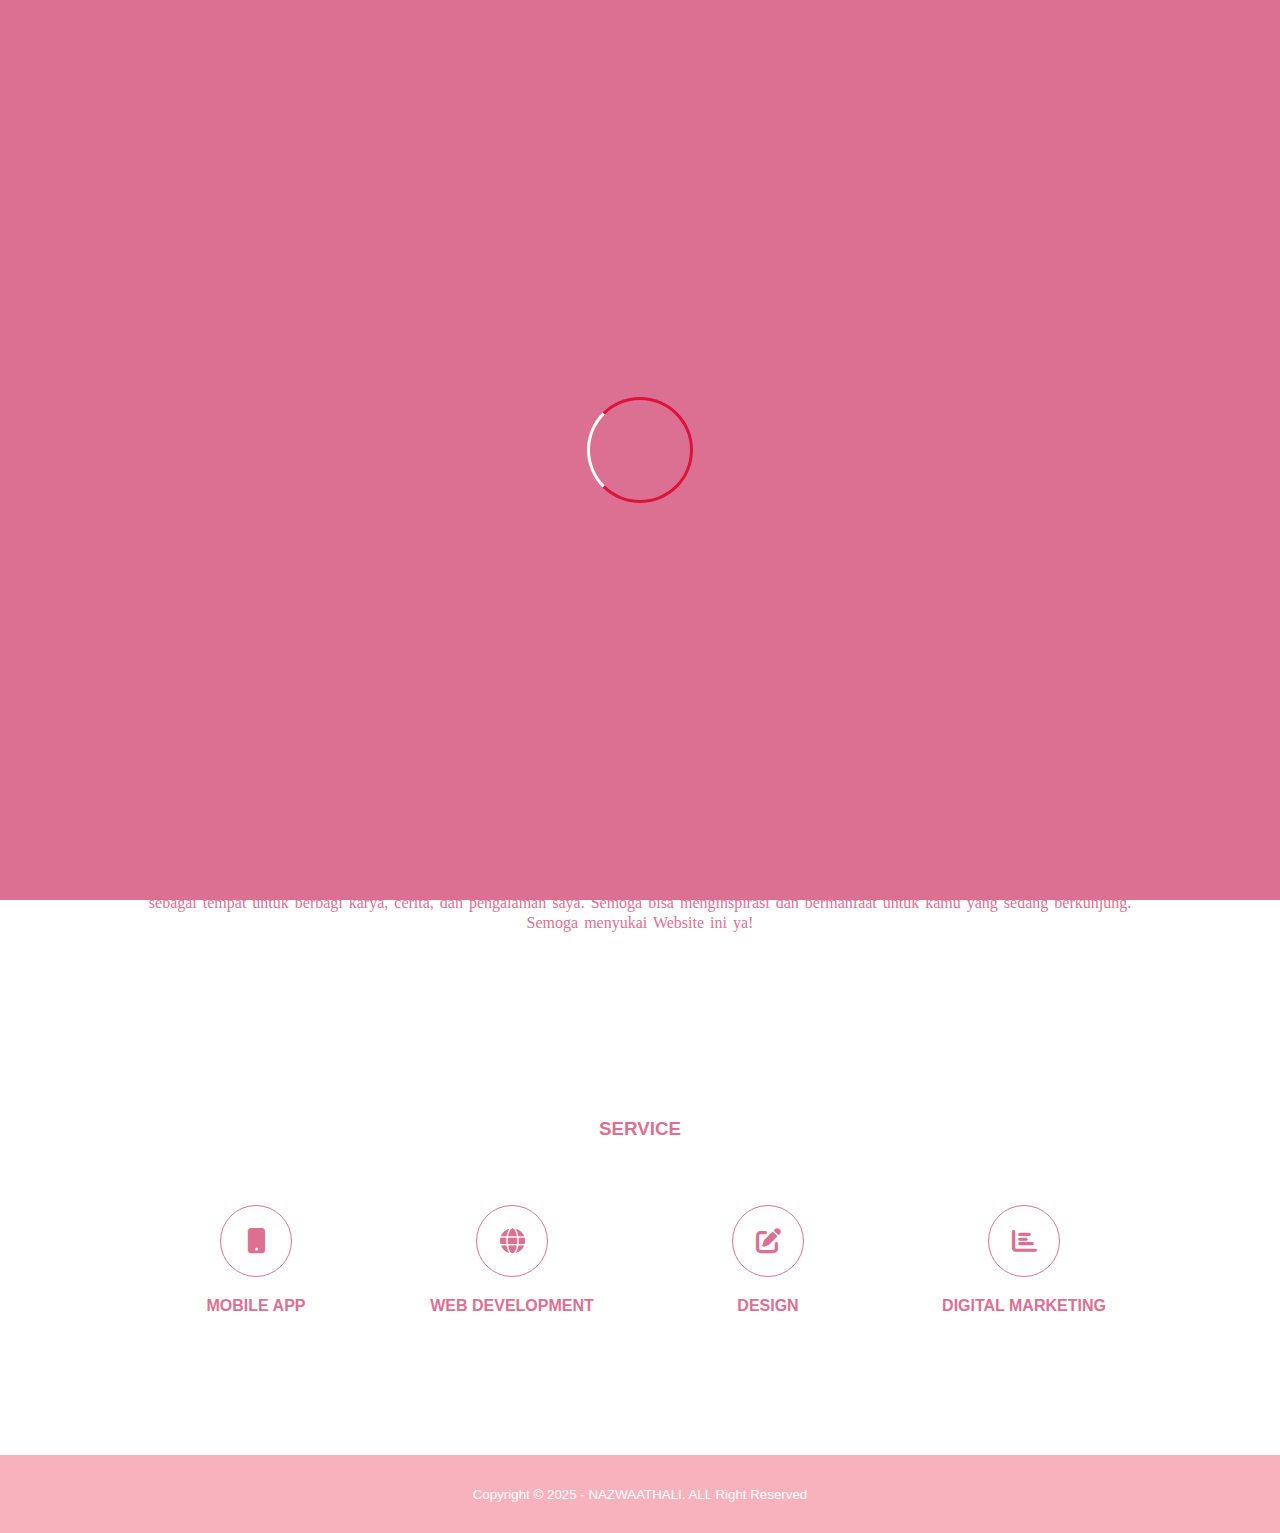
<file: docs/index.HTML>
<!DOCTYPE html>
<html lang="en">
<head>
    <meta charset="utf-8">
    <meta name="viewport" content="widht=device-width, initial-scllae=1">
    <title>NAZWAATHALI</title>
    <link rel="stylesheet"  type="text/css" href="styleWEB.CSS">
    <link  rel="stylesheet" type="text/css" href="https://cdnjs.cloudflare.com/ajax/libs/font-awesome/6.7.2/css/all.min.css">
    <script src="https://code.jquery.com/jquery-3.7.1.js" integrity="sha256-eKhayi8LEQwp4NKxN+CfCh+3qOVUtJn3QNZ0TciWLP4=" crossorigin="anonymous"></script>

</head>
<body>
    <!--loader-->
    <div class="bg-loader">
        <div class="loader"></div>
    </div>
    <!--header-->
    <div class="medsos">
        <div class="container"> 
            <ul>
                <li><a href="#"><i class="fa-brands fa-instagram"></i></a></li>
                <li><a href="#"><i class="fa-brands fa-facebook"></i></a></li>
                <li><a href="#"></a><i class="fa-brands fa-square-twitter"></i></li>
            </ul>
        </div>
    </div>
    <header>
        <div class="container">
        <h1><a href="WEB.HTML">NAZWAATHALI</a></h1>
        <ul>
            <li class="active"><a href="WEB.HTML">HOME</a></li>
            <li><a href="about.html">ABOUT</a></li>
            <li><a href="service.html">SERVICE</a></li>
            <li><a href="contact.html">CONTACT</a></li>
        </ul>
        </div>
    </header>

    <!--banner-->
    <section class="--banner--">
        <h2>WELCOME TO MY WEBSITE</h2>
    </section>

    <!--about-->
    <section class="about">
        <div class="container">
            <h3>ABOUT</h3>
            <p> <strong>HI!Saya Nazwa Althafah Athalia</strong> seorang mahasiswi informatika yang passionate dalam coding,
               bernyanyi, dan membaca .Website ini saya buat sebagai tempat untuk berbagi karya, cerita, 
               dan pengalaman saya. Semoga bisa menginspirasi dan bermanfaat untuk kamu yang sedang berkunjung. 
               Semoga menyukai Website ini ya!
            </p>
        </div>
    </section>

    <!--service-->
    <section class="service">
        <div class="container">
            <h3>SERVICE</h3>
            <div class="box">
                <div class="col-4">
                    <div class="icon"><i class="fa-solid fa-mobile-button"></i></div>
                    <h4>MOBILE APP</h4>
                </div>
                <div class="col-4">
                    <div class="icon"><i class="fa-solid fa-globe"></i></div>
                    <h4>WEB DEVELOPMENT</h4>
                </div>
                <div class="col-4">
                    <div class="icon"><i class="fa-solid fa-edit"></i></div>
                    <h4>DESIGN</h4>
                </div>
                <div class="col-4">
                    <div class="icon"><i class="fa-solid fa-chart-bar"></i></div>
                    <h4>DIGITAL MARKETING </h4>
                </div>
        </div>
    </section>

    <!--footer-->

    <footer>
        <div class="container">
            <small>Copyright &copy; 2025 - NAZWAATHALI. ALL Right Reserved</small>
        </div>
    </footer>

    <script type="text/javascript">
        $(document).ready(function(){
            $(".bg-loader").hide();
        })
    </script>
</body>
</html>
</file>
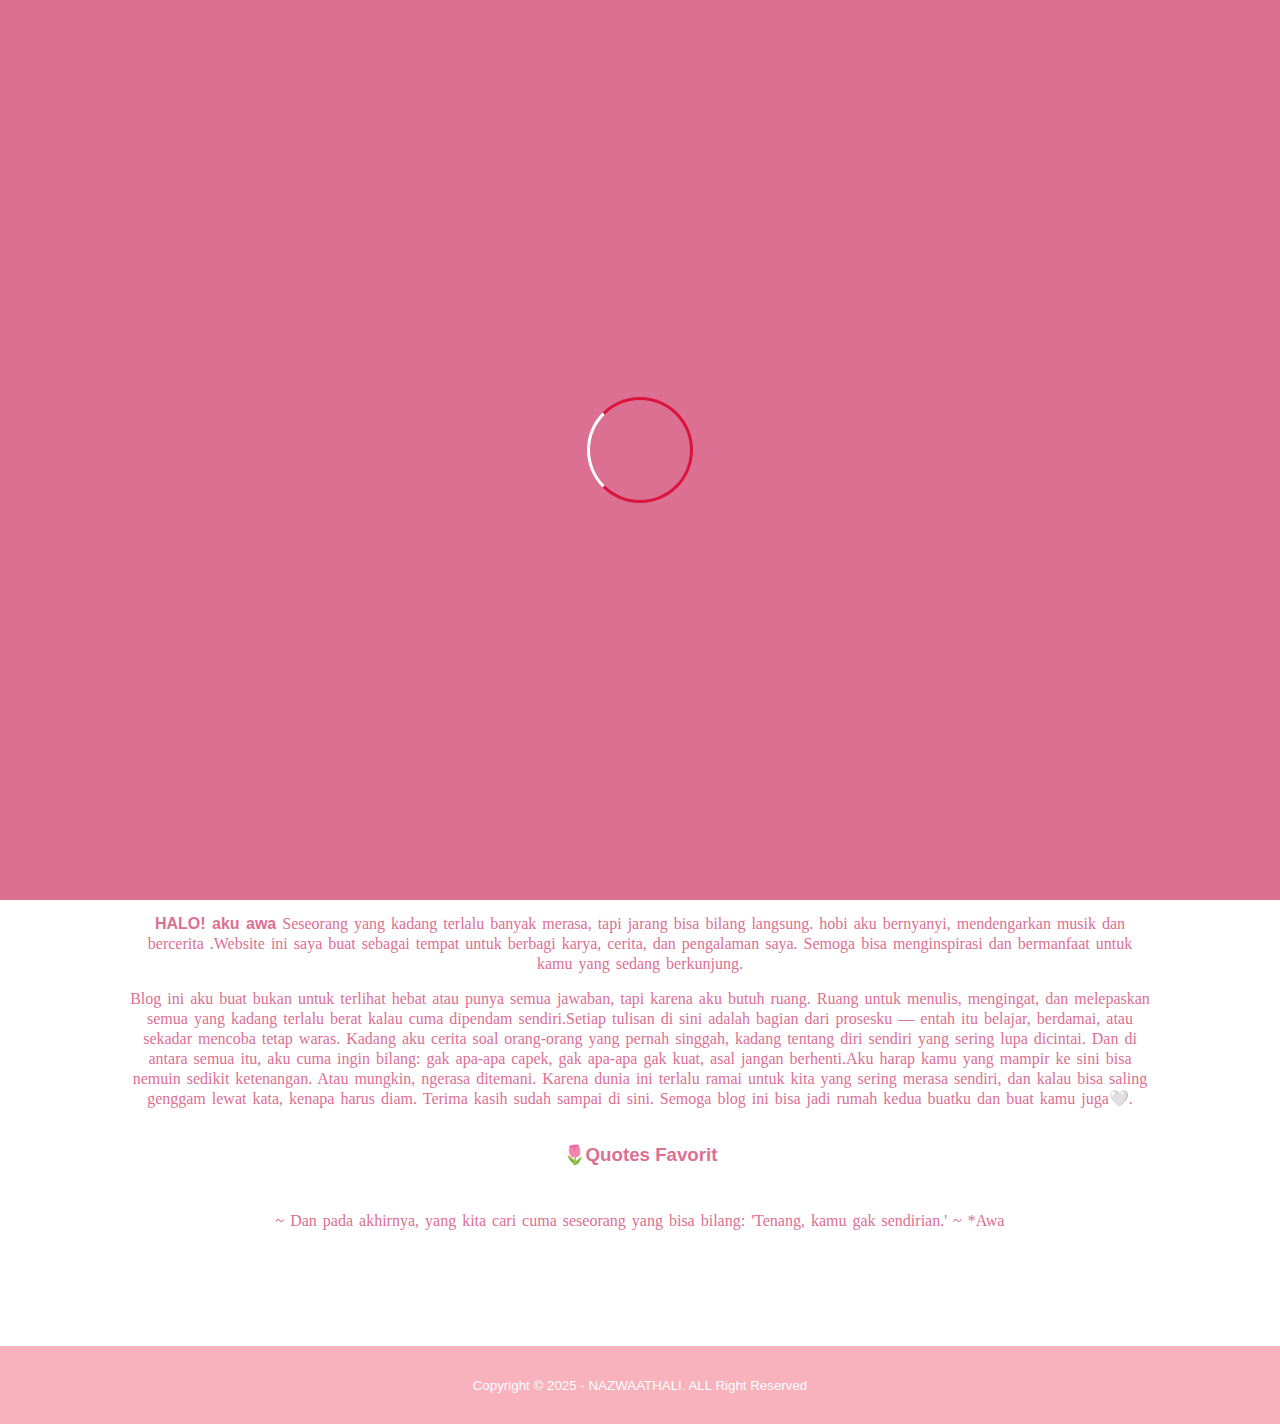
<file: docs/ABOUT.HTML>
<!DOCTYPE html>
<html lang="en">
<head>
    <meta charset="utf-8">
    <meta name="viewport" content="widht=device-width, initial-scllae=1">
    <title>NAZWAATHALI</title>
    <link rel="stylesheet"  type="text/css" href="styleWEB.CSS">
    <link  rel="stylesheet" type="text/css" href="https://cdnjs.cloudflare.com/ajax/libs/font-awesome/6.7.2/css/all.min.css">
    <script src="https://code.jquery.com/jquery-3.7.1.js" integrity="sha256-eKhayi8LEQwp4NKxN+CfCh+3qOVUtJn3QNZ0TciWLP4=" crossorigin="anonymous"></script>

</head>
<body>
    <!--loader-->
    <div class="bg-loader">
        <div class="loader"></div>
    </div>
    <!--header-->
    <div class="medsos">
        <div class="container"> 
            <ul>
                <li><a href="#"><i class="fa-brands fa-instagram"></i></a></li>
                <li><a href="#"><i class="fa-brands fa-facebook"></i></a></li>
                <li><a href="#"></a><i class="fa-brands fa-square-twitter"></i></li>
            </ul>
        </div>
    </div>
    <header>
        <div class="container">
        <h1><a href="index.HTML">NAZWAATHALI</a></h1>
        <ul>
            <li><a href="index.HTML">HOME</a></li>
            <li class="active"><a href="about.html">ABOUT</a></li>
            <li><a href="service.html">SERVICE</a></li>
            <li><a href="contact.html">CONTACT</a></li>
        </ul>
        </div>
    </header>
    <!--label-->
    <section class="label">
        <div class="container">
            <p>HOME / ABOUT</p>
        </div>
    </section>


    <!--about-->
    <section class="about">
        <div class="container">
            <img src="banner.png" width="100%">
            <h3>ABOUT</h3>
            <p> <strong>HALO! aku awa</strong> Seseorang yang kadang terlalu banyak merasa, tapi jarang bisa bilang langsung.
               hobi aku bernyanyi, mendengarkan musik dan bercerita .Website ini saya buat sebagai tempat untuk berbagi karya, cerita, 
               dan pengalaman saya. Semoga bisa menginspirasi dan bermanfaat untuk kamu yang sedang berkunjung.
            </p>
            <p>Blog ini aku buat bukan untuk terlihat hebat atau punya semua jawaban, tapi karena aku butuh ruang. Ruang untuk menulis,
                mengingat, dan melepaskan semua yang kadang terlalu berat kalau cuma dipendam sendiri.Setiap tulisan di sini adalah bagian
                dari prosesku — entah itu belajar, berdamai, atau sekadar mencoba tetap waras. Kadang aku cerita soal orang-orang yang pernah 
                singgah, kadang tentang diri sendiri yang sering lupa dicintai. Dan di antara semua itu, aku cuma ingin bilang: gak apa-apa capek,
                gak apa-apa gak kuat, asal jangan berhenti.Aku harap kamu yang mampir ke sini bisa nemuin sedikit ketenangan. Atau mungkin, ngerasa ditemani.
                Karena dunia ini terlalu ramai untuk kita yang sering merasa sendiri, dan kalau bisa saling genggam lewat kata, kenapa harus diam.
                Terima kasih sudah sampai di sini. Semoga blog ini bisa jadi rumah kedua buatku dan buat kamu juga🤍.
            </p>
            <h3>🌷Quotes Favorit </h3>
            <p>~ Dan pada akhirnya, yang kita cari cuma seseorang yang bisa bilang: 'Tenang, kamu gak sendirian.' ~ *Awa</p>
        </div>
    </section>

    <!--footer-->

    <footer>
        <div class="container">
            <small>Copyright &copy; 2025 - NAZWAATHALI. ALL Right Reserved</small>
        </div>
    </footer>

    <script type="text/javascript">
        $(document).ready(function(){
            $(".bg-loader").hide();
        })
    </script>
</body>
</html>
</file>
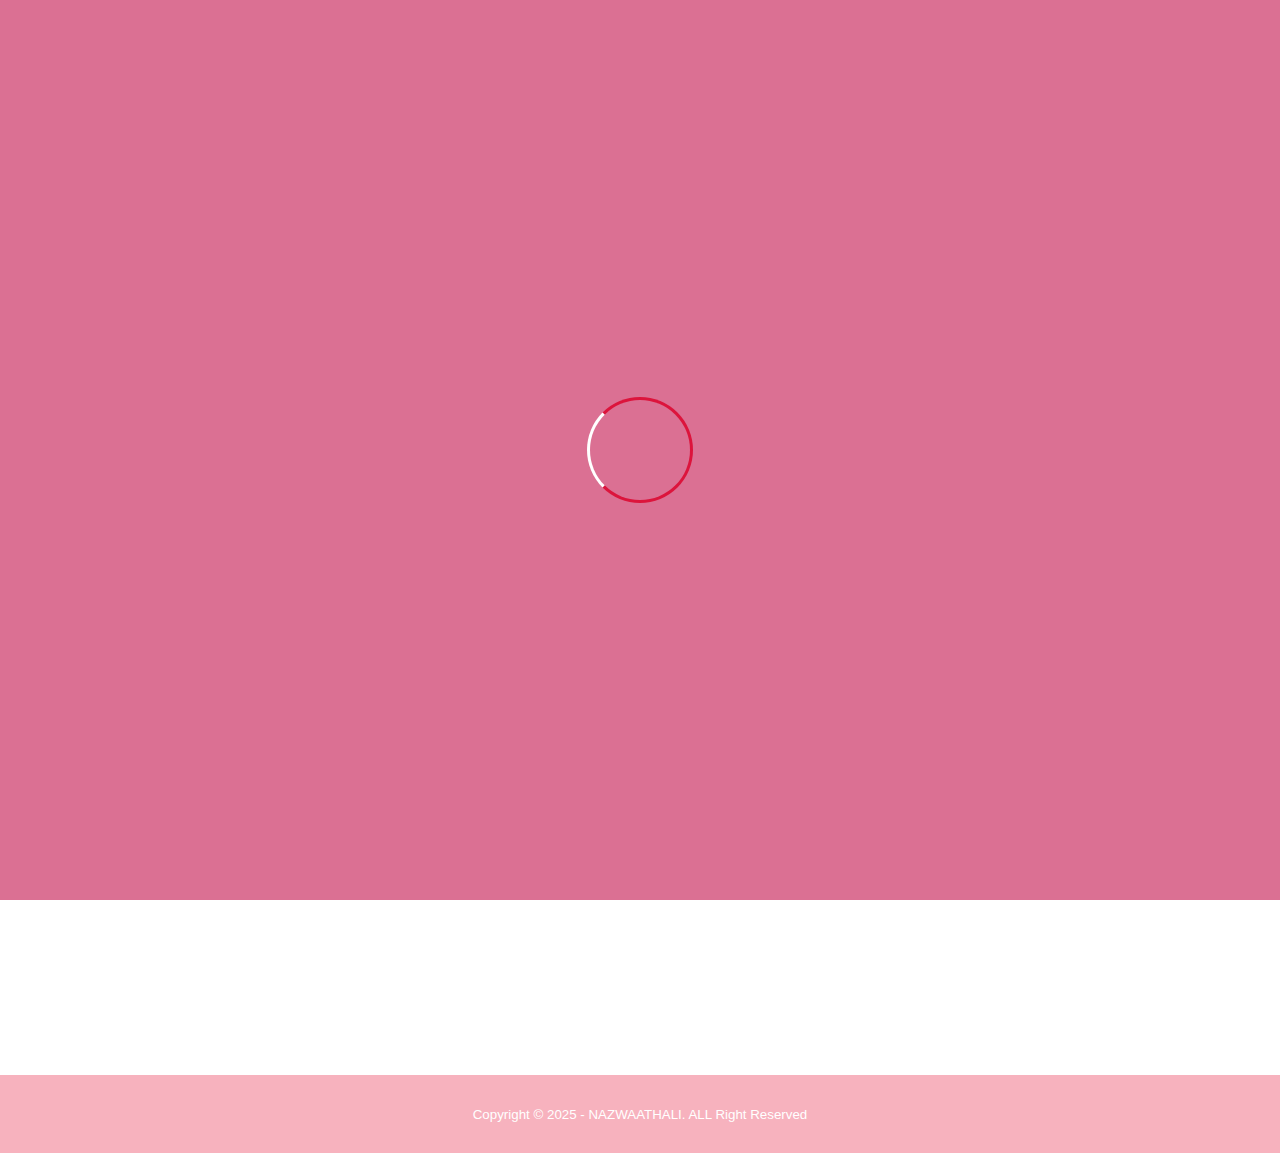
<file: docs/CONTACT.html>
<!DOCTYPE html>
<html lang="en">
<head>
    <meta charset="utf-8">
    <meta name="viewport" content="widht=device-width, initial-scllae=1">
    <title>NAZWAATHALI</title>
    <link rel="stylesheet"  type="text/css" href="styleWEB.CSS">
    <link  rel="stylesheet" type="text/css" href="https://cdnjs.cloudflare.com/ajax/libs/font-awesome/6.7.2/css/all.min.css">
    <script src="https://code.jquery.com/jquery-3.7.1.js" integrity="sha256-eKhayi8LEQwp4NKxN+CfCh+3qOVUtJn3QNZ0TciWLP4=" crossorigin="anonymous"></script>

</head>
<body>
    <!--loader-->
    <div class="bg-loader">
        <div class="loader"></div>
    </div>
    <!--header-->
    <div class="medsos">
        <div class="container"> 
            <ul>
                <li><a href="#"><i class="fa-brands fa-instagram"></i></a></li>
                <li><a href="#"><i class="fa-brands fa-facebook"></i></a></li>
                <li><a href="#"></a><i class="fa-brands fa-square-twitter"></i></li>
            </ul>
        </div>
    </div>
    <header>
        <div class="container">
        <h1><a href="WEB.HTML">NAZWAATHALI</a></h1>
        <ul>
            <li><a href="WEB.HTML">HOME</a></li>
            <li><a href="about.html">ABOUT</a></li>
            <li><a href="service.html">SERVICE</a></li>
            <li class="active"><a href="contact.html">CONTACT</a></li>
        </ul>
        </div>
    </header>
     <!--label-->
    <section class="label">
        <div class="container">
           <p> HOME / CONTACT</p>
        </div>
    </section>

    <!--service-->
    <section class="service">
        <div class="container">
            <h3>CONTACT INFO</h3>
            <div class="box">
                <div class="col-4">
                    <h4>Address</h4>
                    <p>Kp Pancawarna, RT.14/RW.04. 
                     Desa Pasanggrahan,PABUARAN
                     KAB.SERANG BANTEN
                    </p>
            </div>
             <div class="col-4">
                    <h4>Email</h4>
                    <p>nazwaalthafahathalia@gmail.com</p>
                </div>
                <div class="col-4">
                    <h4>telp</h4>
                    <p>(021) 29221305</p>
                </div>
                <div class="col-4">
                    <h4>Hp</h4>
                    <p>085775144984</p>
                </div>
                <iframe src="https://www.google.com/maps/embed?pb=!1m17!1m12!1m3!1d3966.443383677642!2d106.07020407355404!3d-6.205096660780889!2m3!1f0!2f0!3f0!3m2!1i1024!2i768!4f13.1!3m2!1m1!2zNsKwMTInMTguNCJTIDEwNsKwMDQnMjIuMCJF!5e0!3m2!1sid!2sid!4v1750582118631!5m2!1sid!2sid" width="100%" height="450" style="border:0;" allowfullscreen="" loading="lazy" referrerpolicy="no-referrer-when-downgrade"></iframe> 
        </div>
    </section>

    <!--footer-->

    <footer>
        <div class="container">
            <small>Copyright &copy; 2025 - NAZWAATHALI. ALL Right Reserved</small>
        </div>
    </footer>

    <script type="text/javascript">
        $(document).ready(function(){
            $(".bg-loader").hide();
        })
    </script>
</body>
</html>
</file>
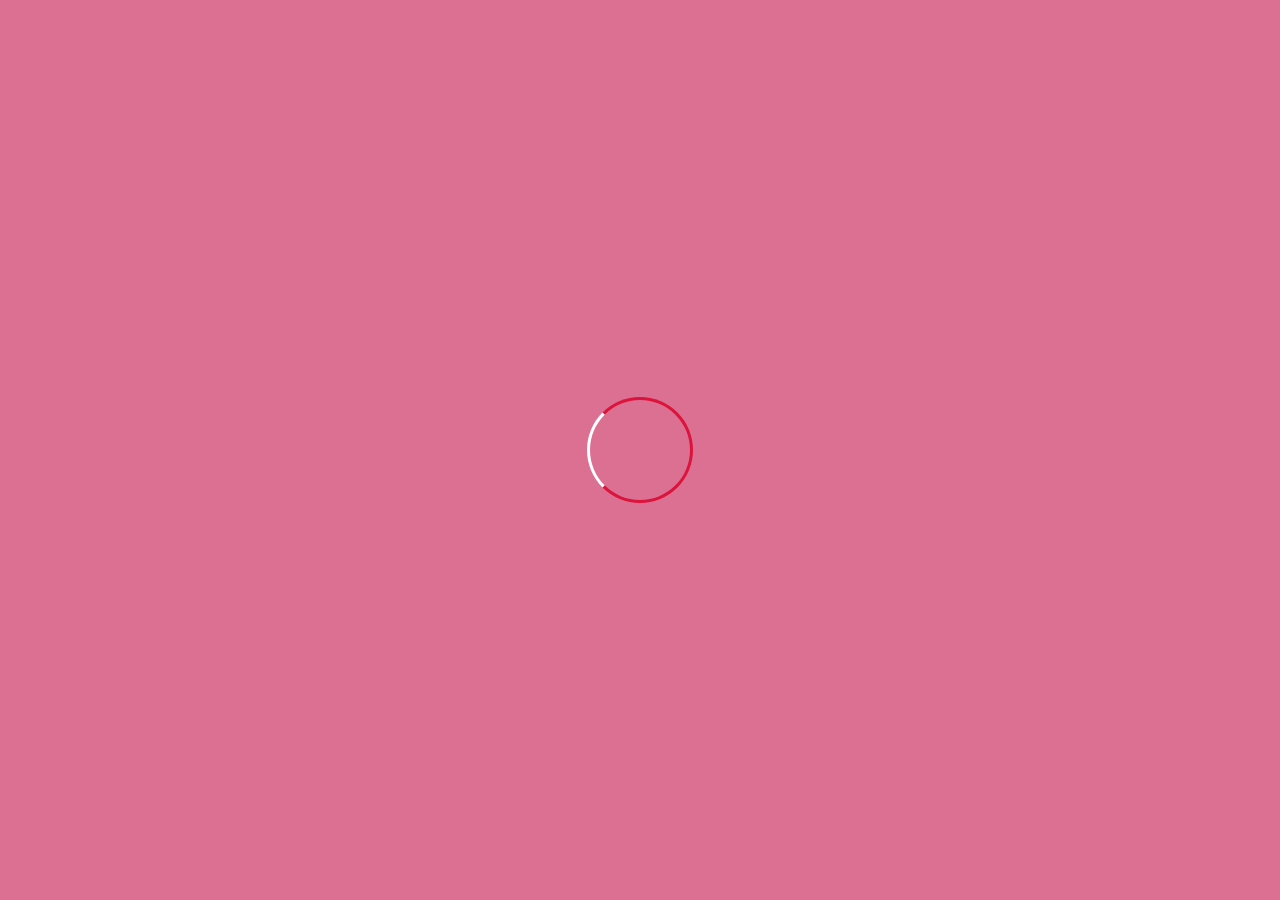
<file: docs/SERVICE.html>
<!DOCTYPE html>
<html lang="en">
<head>
    <meta charset="utf-8">
    <meta name="viewport" content="widht=device-width, initial-scllae=1">
    <title>NAZWAATHALI</title>
    <link rel="stylesheet"  type="text/css" href="styleWEB.CSS">
    <link  rel="stylesheet" type="text/css" href="https://cdnjs.cloudflare.com/ajax/libs/font-awesome/6.7.2/css/all.min.css">
    <script src="https://code.jquery.com/jquery-3.7.1.js" integrity="sha256-eKhayi8LEQwp4NKxN+CfCh+3qOVUtJn3QNZ0TciWLP4=" crossorigin="anonymous"></script>

</head>
<body>
    <!--loader-->
    <div class="bg-loader">
        <div class="loader"></div>
    </div>
    <!--header-->
    <div class="medsos">
        <div class="container"> 
            <ul>
                <li><a href="#"><i class="fa-brands fa-instagram"></i></a></li>
                <li><a href="#"><i class="fa-brands fa-facebook"></i></a></li>
                <li><a href="#"></a><i class="fa-brands fa-square-twitter"></i></li>
            </ul>
        </div>
    </div>
    <header>
        <div class="container">
        <h1><a href="WEB.HTML">NAZWAATHALI</a></h1>
        <ul>
            <li><a href="WEB.HTML">HOME</a></li>
            <li><a href="about.html">ABOUT</a></li>
            <li class="active"><a href="service.html">SERVICE</a></li>
            <li><a href="contact.html">CONTACT</a></li>
        </ul>
        </div>
    </header>

     <!--label-->
    <section class="label">
        <div class="container">
            <p>HOME / SERVICE</p>
        </div>
    </section>

    <!--service-->
    <section class="service">
        <div class="container">
            <h3>SERVICE</h3>
            <div class="box">
                <div class="col-4">
                    <div class="icon"><i class="fa-solid fa-mobile-button"></i></div>
                    <h4>MOBILE APP</h4>
                </div>
                <div class="col-4">
                    <div class="icon"><i class="fa-solid fa-globe"></i></div>
                    <h4>WEB DEVELOPMENT</h4>
                </div>
                <div class="col-4">
                    <div class="icon"><i class="fa-solid fa-edit"></i></div>
                    <h4>DESIGN</h4>
                </div>
                <div class="col-4">
                    <div class="icon"><i class="fa-solid fa-chart-bar"></i></div>
                    <h4>DIGITAL MARKETING </h4>
                </div>
        </div>
    </section>

    <!--footer-->

    <footer>
        <div class="container">
            <small>Copyright &copy; 2025 - NAZWAATHALI. ALL Right Reserved</small>
        </div>
    </footer>

    <script type="text/javascript">
        $(document).ready(function(){
            $(".bg-loader").hide();
        })
    </script>
</body>
</html>
</file>
<file: docs/styleWEB.CSS>
*{
    padding: 0;
    margin: 0;
    font-family: sans-serif;
}
a {
    color:inherit;
    text-decoration: none;
}
.medsos{
    padding: 5px 0;
    background-color: rgb(235, 126, 162);
}
.medsos ul li{
    display: inline-block;
    color: white;
    margin-right: 10px;
}
.container{
    width: 80%;
    margin: 0 auto;
}
.container:after{
    content: '';
    display: block;
    clear:both ;
}
header h1{
    float: left;
    padding: 15px 0;
    color: palevioletred;
}
header ul{
    float: right;
}
header ul li{
    display:inline-block;
}
header ul li a {
    padding: 25px 20px;
    display: inline-block;
}
header ul li a:hover{
    background-color: pink;
    color: white;
}
.active{
    background-color:pink;
    color: white;
}
.--banner--{
    height: 60vh;
    background-image:url(banner.png);
    background-size: cover;
    position: relative;
    display: flex;
    justify-content: center;
    align-items: center;
}
.--banner--:after{
    content: '';
    display:block;
    position: absolute;
    top: 0;
    left: 0;
    right: 0;
    bottom: 0;
    background-color: rgb(216, 112, 147, .5);
}
.--banner-- h2{
    color: white;
    z-index: 1;
    padding: 20px 25px;
    border: 3px solid white;
}
section{
    padding: 50px 0;
}
section h3{
    text-align: center;
    padding: 20px 0;
    color: palevioletred;
    margin-bottom: 25px;
}
.about,
.service{
    padding-bottom: 100px;
}
.about p{
    color:palevioletred;
    word-spacing: 2px;
    line-height: 20px;
    font-family: 'Times New Roman', serif; 
    margin-bottom: 15px ;
    text-align: center;
}
.box{
    color: palevioletred;
}
.box:after {
    content: '';
    display: block;
    clear:both ;
}
.box .col-4{
    width: 25%;
    padding: 20px;
    box-sizing: border-box;
    text-align: center;
    float:left ;
}
.icon {
    width: 70px;
    height: 70px;
    border: 1px solid;
    border-radius: 50%;
    text-align: center;
    line-height: 70px;
    font-size: 25px;
    margin: 0 auto;
}
.box .col-4 h4 {
    margin: 20px 0;
}  
footer {
    padding: 30px 0;
    background-color: rgba(241, 127, 146, 0.6) ;
    color: white;
    text-align: center;
}
.bg-loader{
    background-color: palevioletred;
    position: fixed;
    top: 0;
    left: 0;
    right: 0;
    bottom: 0;
    z-index: 9999;
    display: flex;
    justify-content: center;
    align-items: center;
}
.bg-loader .loader{
    width: 100px ;
    height: 100px;
    border: 3px solid white;
    border-radius: 50%;
    border-top-color: crimson;
    border-right-color: crimson ;
    border-bottom-color: crimson;
    animation: puterin .7s linear infinite;
}
.label{
    background-color:rgba(241, 127, 146, 0.6) ;
    color: white;
}
@keyframes puterin{
    100%{
        transform: rotate(360deg);
    }
}
@media screen and (max-width: 768px){
    .container{
        width: 90%;
    }
    header h1{
        text-align: center;
        float: none;
    }
    header ul{
        text-align: center;
        float: none;
    }
    .box .col-4{
        width: 100%;
        float: none;
        margin-bottom: 20px;   
    }
}
</file>
